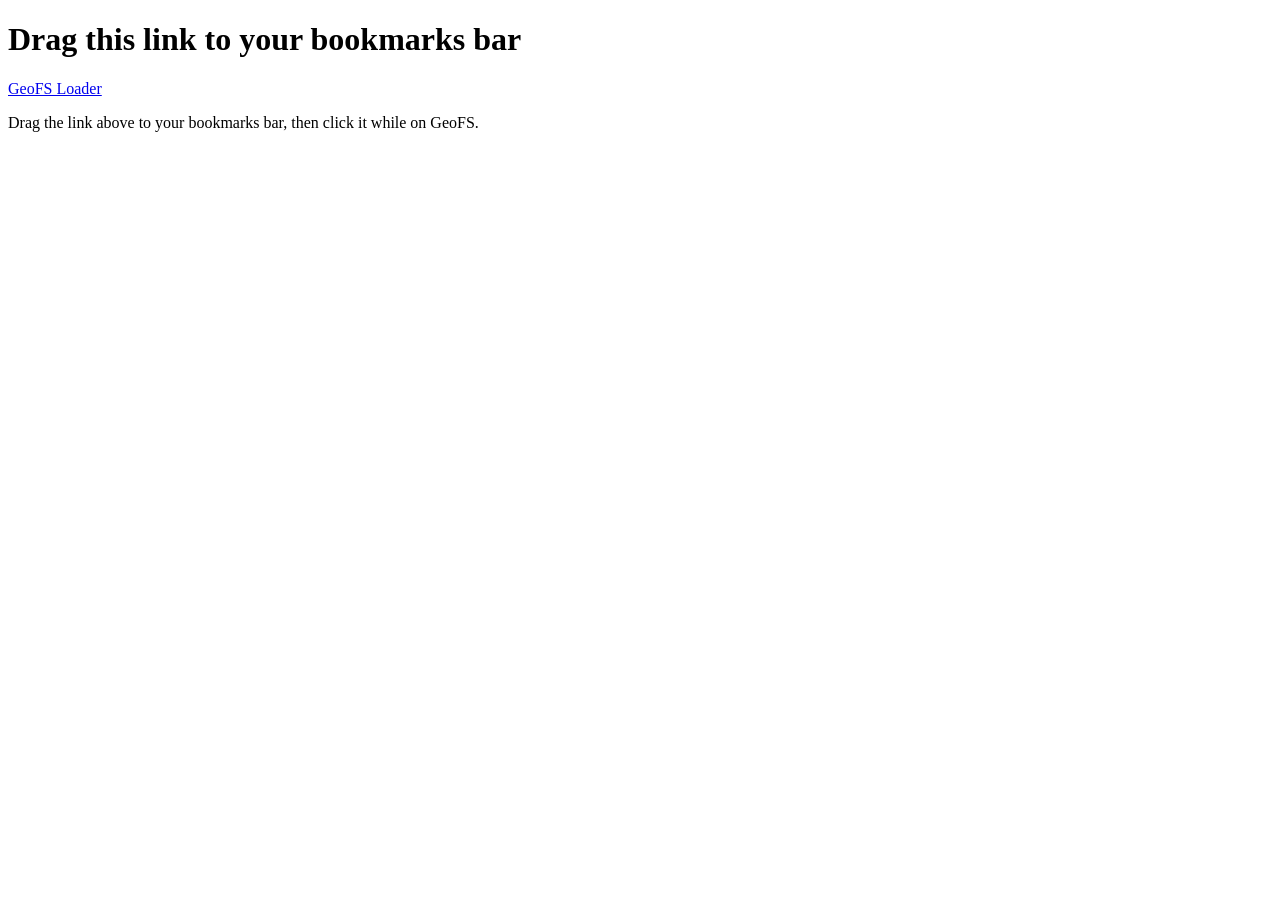
<file: geo-fs/index.html>
<!DOCTYPE html>
<html lang="en">
<head>
  <meta charset="UTF-8">
  <title>GeoFS Bookmarklet</title>
</head>
<body>
  <h1>Drag this link to your bookmarks bar</h1>

  <a href="javascript:(function(){const scripts=['https://github.com/juliancastroorozco/juliancastroorozco.github.io/raw/refs/heads/main/geo-fs/geo-fs-adf.user.js','https://github.com/juliancastroorozco/juliancastroorozco.github.io/raw/refs/heads/main/geo-fs/geo-fs-eta.user.js','https://github.com/juliancastroorozco/geo-fs-GeoFS-Minimap/raw/refs/heads/main/geo-fs-GeoFS-Minimap.user.js','https://greasyfork.org/scripts/485670/code/Better%20Resolution%20Terrain.user.js?version=latest','https://rawcdn.githack.com/af267/GeoFS-Extra-Vehicles/refs/heads/main/main.js'];scripts.forEach(u=>{const s=document.createElement('script');s.src=u;s.async=false;document.head.appendChild(s);});})();">
    GeoFS Loader
  </a>

  <p>Drag the link above to your bookmarks bar, then click it while on GeoFS.</p>
</body>
</html>
</file>
